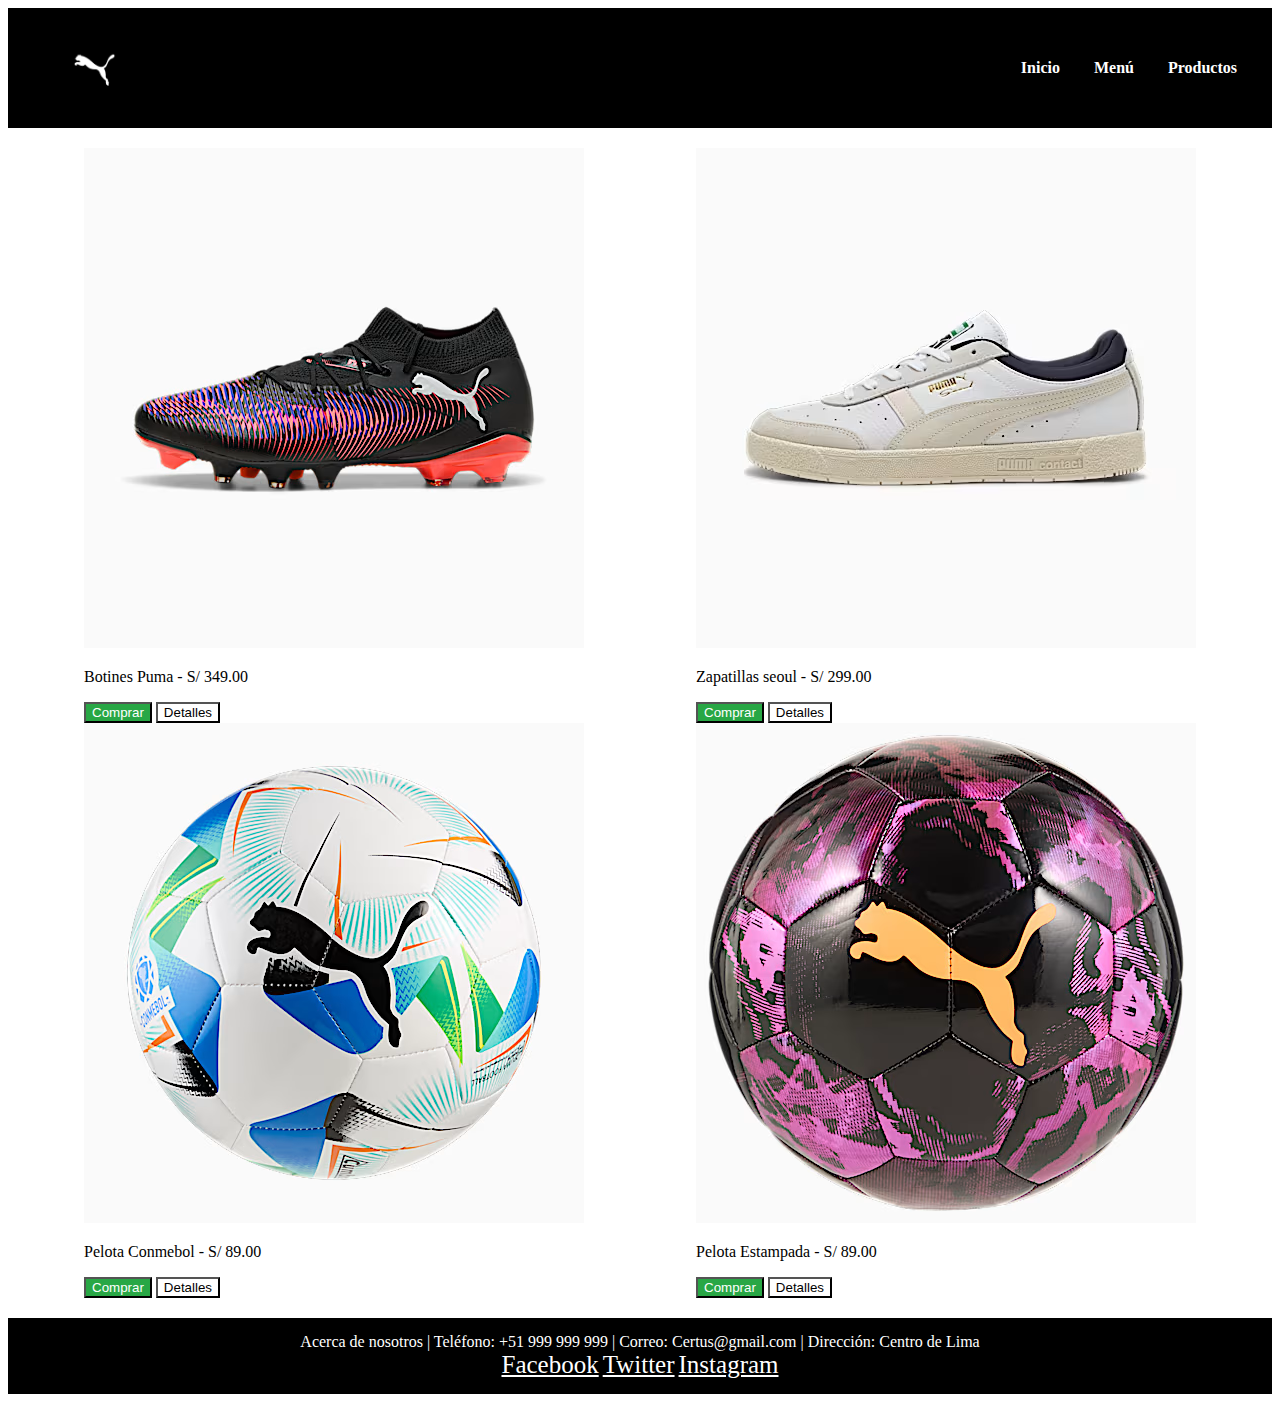
<file: index.html>
<!DOCTYPE html>
<html lang="en">
<head>
    <meta charset="UTF-8">
    <meta name="viewport" content="width=device-width, initial-scale=1.0">
    <title>Tienda Virtual</title>
    <!-- Esta es la forma de declarar CSS -->
     <link rel="stylesheet" href="estilos.css">

</head>
<body>
    <header class="header">
        <img src="logo puma.png" alt="logo" height="80">
        <nav>
            <a href="#">Inicio</a>
            <a href="#">Menú</a>
            <a href="#">Productos</a>
        </nav>
    </header>

    <main class="container">
        <div class="Productos">
            <img src="botines.avif" alt="Botines Puma">
            <p>Botines Puma - S/ 349.00</p>
            <button class="buy-btn">Comprar</button>
            <button class="details-btn">Detalles</button>
        </div>

        <div class="Productos">
            <img src="zapatillas seoul.avif" alt="zapatillas seoul">
            <p>Zapatillas seoul - S/ 299.00</p>
            <button class="buy-btn">Comprar</button>
            <button class="details-btn">Detalles</button>
        </div>
    
        <div class="Productos">
            <img src="pelota conmebol.avif" alt="Pelota Conmebol">
            <p>Pelota Conmebol - S/ 89.00</p>
            <button class="buy-btn">Comprar</button>
            <button class="details-btn">Detalles</button>
        </div>

        <div class="Productos">
            <img src="Pelota-estampada-.avif" alt="pelota estampada">
            <p>Pelota Estampada - S/ 89.00</p>
            <button class="buy-btn">Comprar</button>
            <button class="details-btn">Detalles</button>
        </div>


    </main>
<footer>
    Acerca de nosotros | Teléfono: +51 999 999 999 | Correo: Certus@gmail.com | Dirección: Centro de Lima
    <br>
    <a href="https://www.facebook.com/PUMAPeru" style="color: white; font-size: 25px;" >Facebook</a> 
    <a href="https://twitter.com/PUMAPeru" style="color: white; font-size: 25px;">Twitter</a>
    <a href="https://www.instagram.com/pumaperu/" style="color: white; font-size: 25px;">Instagram</a> 
</footer>

    

</body>
</html>
</file>
<file: estilos.css>
.header {
    background-color: black;
    color: black;
    padding: 20px;
    display: flex;
    justify-content: space-between;
    align-items: center;
    }

.header nav a {
    color: white;
    margin: 0 15px;
    text-decoration: none;
    font-weight: bold;
    }

.container {
    padding: 20px;
    background-color: white;
    display: flex;
    flex-wrap: wrap;
    justify-content: space-around;
    }

.product {
    background-color: #e0e0e0;
    padding: 20px;
    margin: 10px;
    text-align: center;
    width: 30%;
    border-radius: 10px;
    box-shadow: 0 0 10px rgba(0, 0, 0, 0.1);
    }

.product button {
    margin: 10px;
    padding: 10px;
    border: none;
    cursor: pointer;
    border-radius: 5px;
    }

.buy-btn {
    background-color: #28a745;
    color: white;
    }

.details-btn {
    background-color: white;
    color: black;
    }

footer {
    background-color: black;
    color: white;
    text-align: center;
    padding: 15px;
    }
</file>
